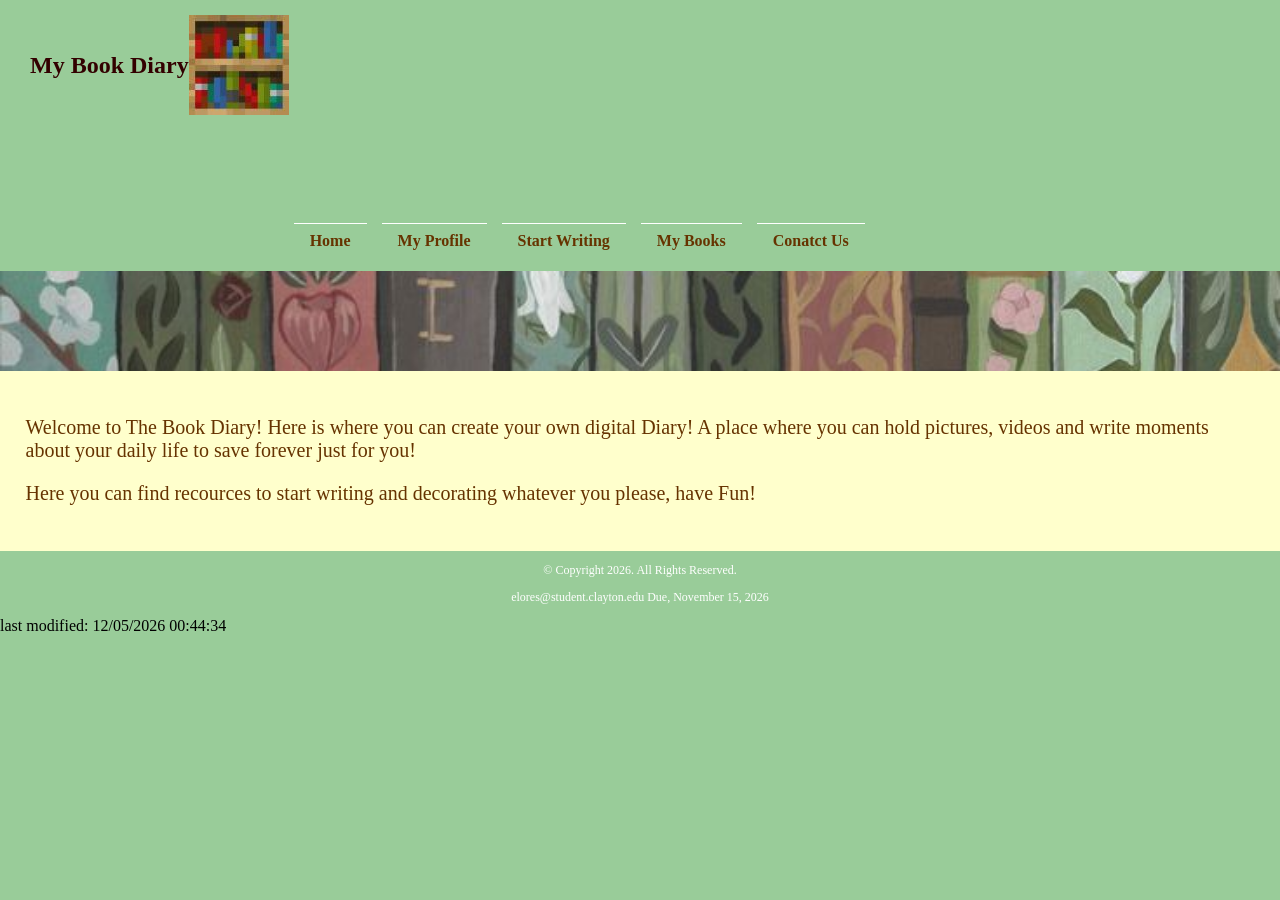
<file: index.html>
<!DOCTYPE html>

<!-- This website template was created by: Emily Flores -->

<html lang="en"><head> 
		<title>My Book Diary</title>
		<meta charset="utf-8">
		<link rel="stylesheet" href="styles.css">
		<meta name="viewport" content="width=device-width, initial-scale=1.0">
		<meta name="author" content="Emily Flores">
		<meta name="description" content="My Book Diary is a place where you can express and write out your feelings 
		in a safe, easy, and fun way!">
		<meta name="keywords" content="Diary, Book, write, fun">
		
		<script src="Script.js"></script>
</head>
<body onload="showLastModified()">

	<div id="container">
		
		<!-- Use the header area for the website name or logo-->
		<header class= "header">
			<h1 class="logo">My Book Diary</h1>
			<a href="index.html"><img src="Images/MinecraftBookshelf.jpg" alt="Book Diary Logo"></a> 
		</header>
		
		<!-- Use the nav area to add hyperlinks to other pages within the website -->
		<nav class="nav-links">
		<ul>
			<li><a href="index.html">Home</a></li> 
			<li><a href="MyProfile.html">My Profile</a></li> 
			<li><a href="StartWriting.html">Start Writing</a></li> 
			<li><a href="MyBooks.html">My Books</a></li> 
			<li><a href="ContactUs.html">Conatct Us</a></li>
		</ul>
			
		</nav>
		
		<!--bookshelf header -->
		<div id="hero">
			<img src="Images/Websiteheader.jpg" alt="Book Banner">
		</div>
		
		<!-- Use the main area to add the main content of the webpage -->
		<main>
		<script> 
		const lastmodifiedDate = document.lastModified;
		
		document.getElementByID("last-modified-date").textContent = lastModifiedDate;
		</script>
			
		<p>Welcome to The Book Diary!
				Here is where you can create your own digital Diary! A place where you can hold pictures, videos
				and write moments about your daily life to save forever just for you!</p>
				
		<p>Here you can find recources to start writing and decorating whatever you please, have Fun!</p>
			
		</main>
		
		<!-- Use the footer area to add webpage footer content -->
		<footer>
			<p>© Copyright 2026. All Rights Reserved.</p>
			<p><a href="mailto:eflores@student.clayton.edu">elores@student.clayton.edu Due, November 15, 2026</a></p>
			
			<div id="lastModified"></div>
		</footer>
		
	</div>
		


		</body></html>
</file>
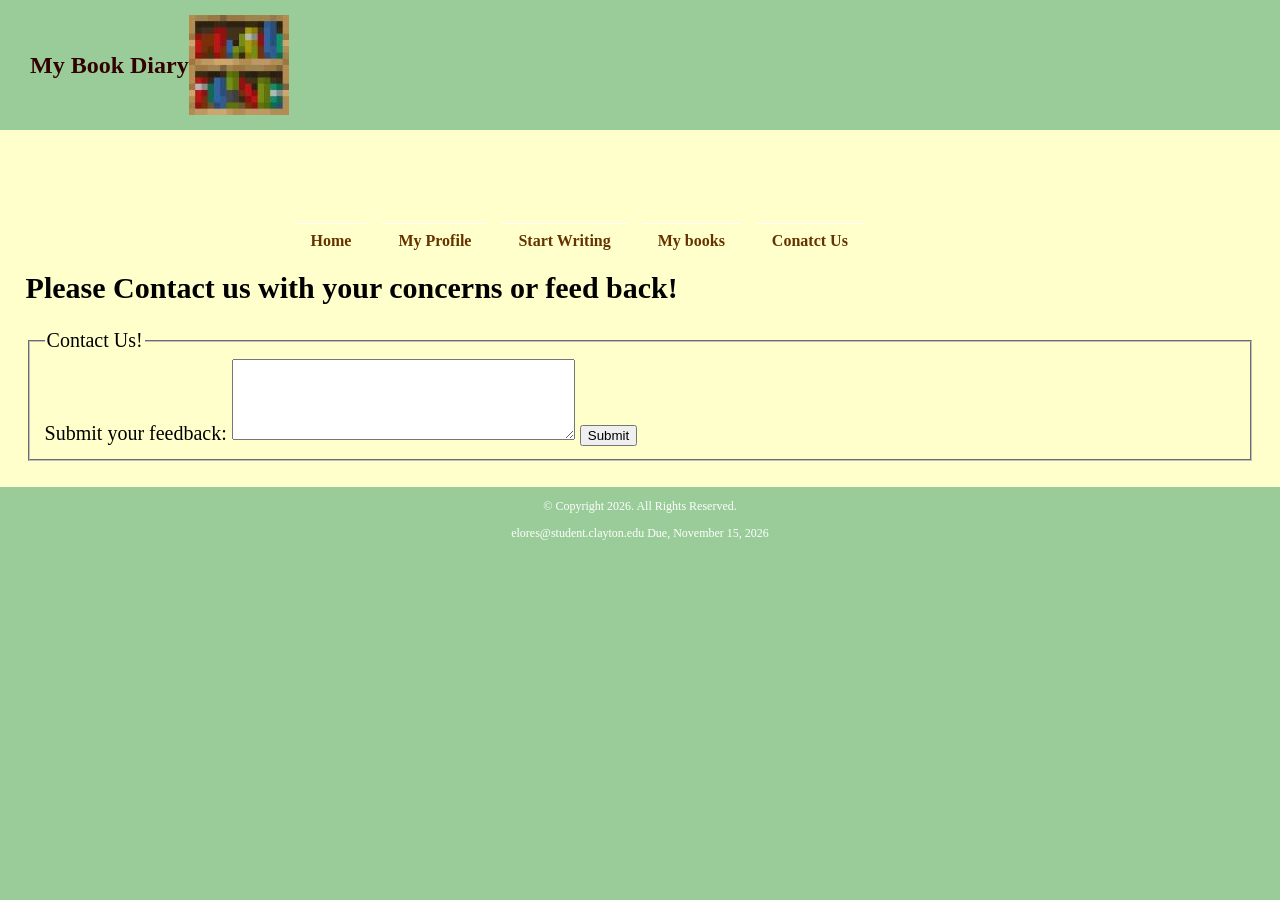
<file: ContactUs.html>
<!DOCTYPE html>

<html lang="en"><head> 
		<title>Contact Us</title>
		<meta charset="utf-8">
		<link rel="stylesheet" href="styles.css">
		<meta name="viewport" content="width=device-width, initial-scale=1.0">
		<meta name="author" content="Emily Flores">
		<meta name="description" content="If you need help or want to give us feedback please tell us here.">
		<meta name="keywords" content="Feedback, Book, writing, help">
	</head>
	<body>
	
	<div id="container">
	
		<header class= "header">
			<h1 class="logo">My Book Diary</h1>
			<a href="index.html"><img src="Images/MinecraftBookshelf.jpg" alt="Book Diary Logo"></a>
		</header>
		
			<nav class="nav-links">
		<ul>
			<li><a href="index.html">Home</a></li> 
			<li><a href="MyProfile.html">My Profile</a></li> 
			<li><a href="StartWriting.html">Start Writing</a></li> 
			<li><a href="MyBooks.html">My books</a></li> 
			<li><a href="ContactUs.html">Conatct Us</a></li>
		</ul>
			
			</nav>
		
		<main>
		
		<div>
		<h2>Please Contact us with your concerns or feed back!</h2>
		
			<form class="form-grid"> <!-- Start Form -->
				<fieldset>
				<Legend> Contact Us!</legend>
				
			<label for="feedback">Submit your feedback:</label>
			<textarea id="feedback" name="user_feedback" rows="5" cols="40"></textarea>
			
			<button type="submit">Submit</button>
				</fieldset>
			</form>
			</div>
		
		</main>
		
		<footer>
			<p>© Copyright 2026. All Rights Reserved.</p>
			<p><a href="mailto:eflores@student.clayton.edu">elores@student.clayton.edu Due, November 15, 2026</a></p>
		</footer>
		</div>
	</body>
	</html>
</file>
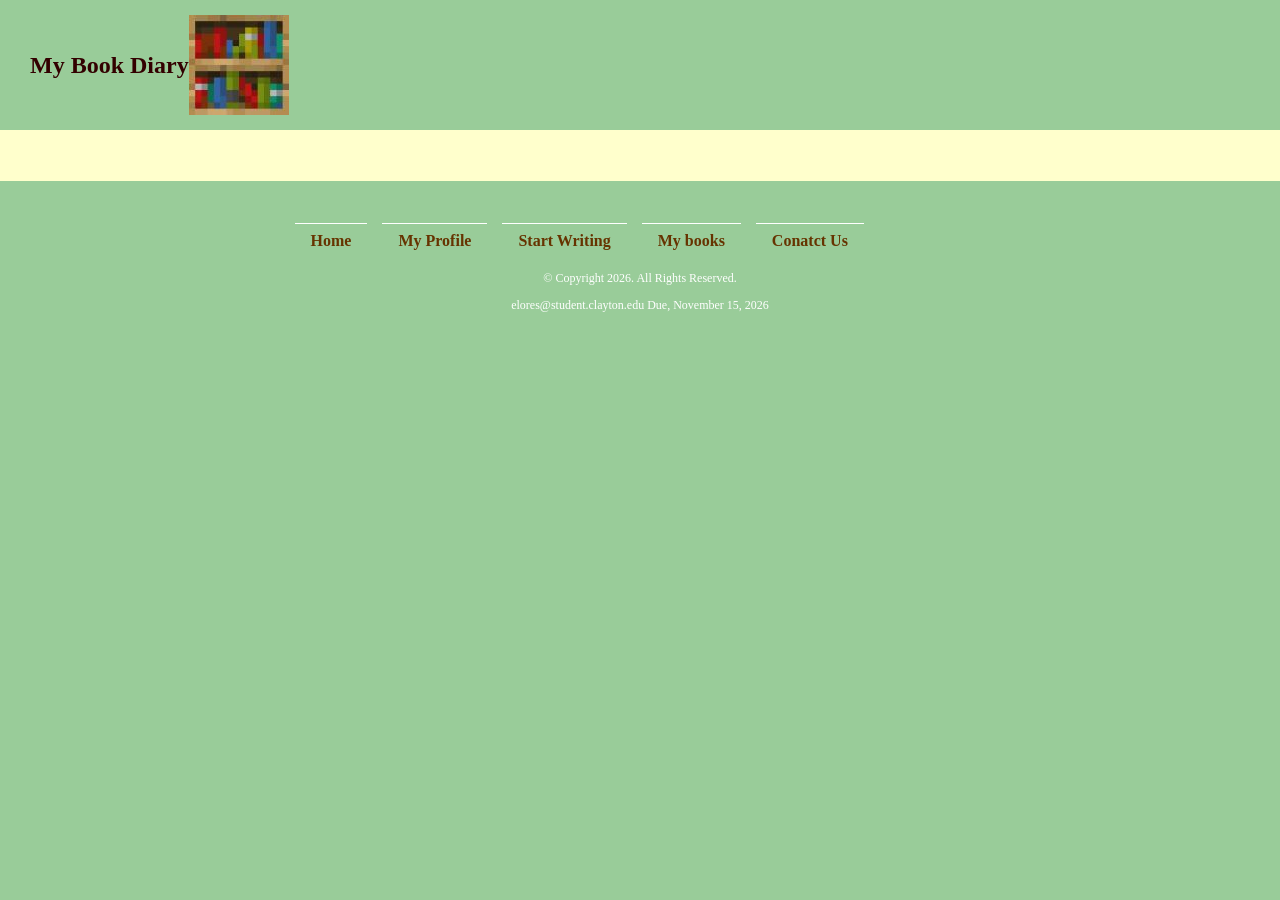
<file: MyBooks.html>
<!DOCTYPE html>

<html lang="en"><head> 
		<title>My Books</title>
		<meta charset="utf-8">
		<link rel="stylesheet" href="styles.css">
		<meta name="viewport" content="width=device-width, initial-scale=1.0">
		<meta name="author" content="Emily Flores">
		<meta name="description" content="Here you can see all the books you've written.
		Organize and style them to your liking and go back to write more!!">
		<meta name="keywords" content="Diary, Book, writen, Organize">
	</head>
	<body>
	
	<div id="container">
	
		<header class= "header">
			<h1 class="logo">My Book Diary</h1>
			<a href="index.html"><img src="Images/MinecraftBookshelf.jpg" alt="Book Diary Logo"></a> 
		</header>
		
		<nav class="nav-links">
			<ul>
			<li><a href="index.html">Home</a></li> 
			<li><a href="MyProfile.html">My Profile</a></li> 
			<li><a href="StartWriting.html">Start Writing</a></li> 
			<li><a href="MyBooks.html">My books</a></li> 
			<li><a href="ContactUs.html">Conatct Us</a></li>
			</ul>
			
		</nav>
		
		</div>
		
		<main>
		</main>
		
		<footer>
			<p>© Copyright 2026. All Rights Reserved.</p>
			<p><a href="mailto:eflores@student.clayton.edu">elores@student.clayton.edu Due, November 15, 2026</a></p>
		</footer>
	</body>
	</html>
</file>
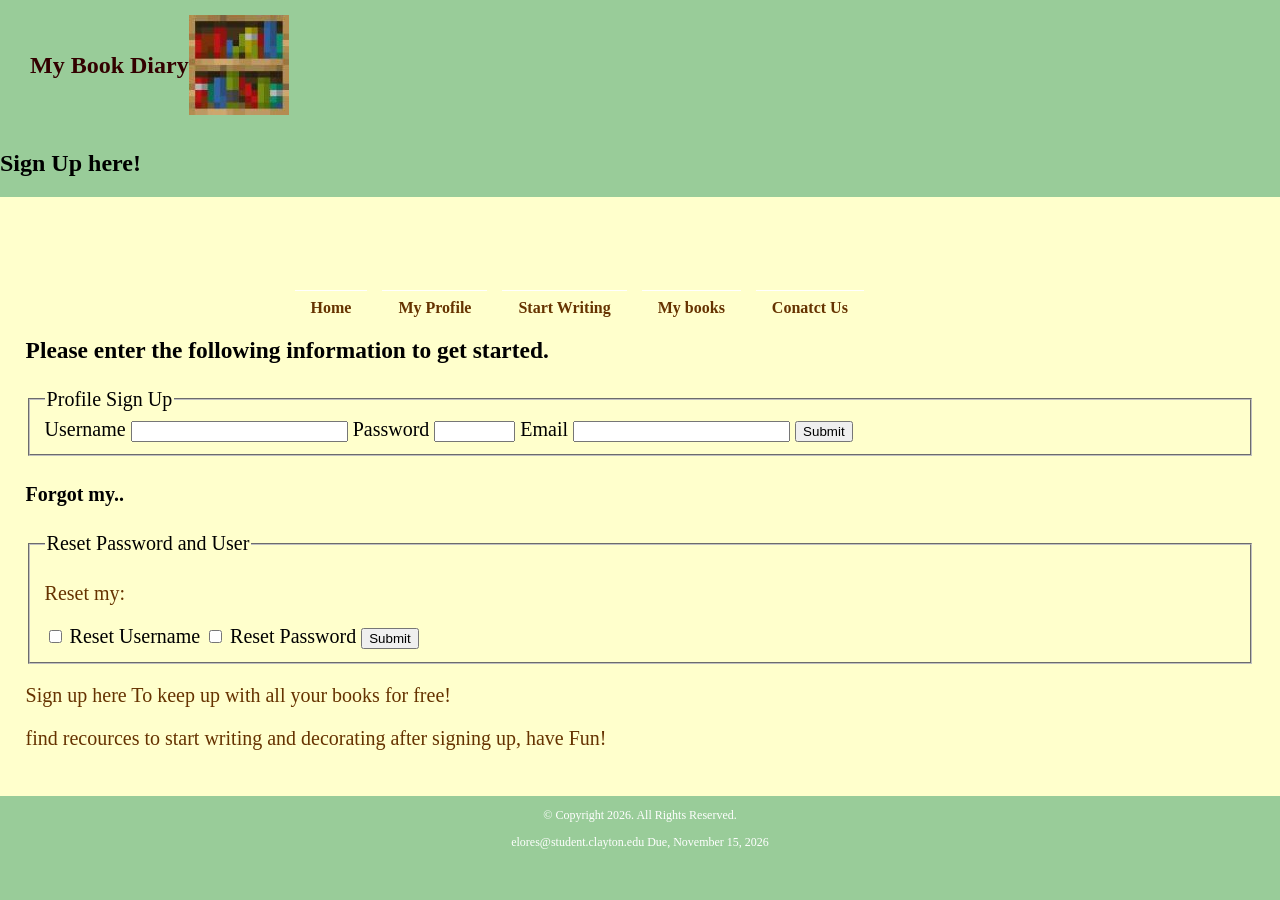
<file: MyProfile.html>
<!DOCTYPE html>
<html lang="en"><head> 
		<title>My Profile</title>
		<meta charset="utf-8">
		<link rel="stylesheet" href="styles.css">
		<meta name="viewport" content="width=device-width, initial-scale=1.0">
		<meta name="author" content="Emily Flores">
		<meta name="description" content="Set up your profile with us to start your writing journey!
		Here you can customize and create your profile just for you.">
		<meta name="keywords" content="Diary, Book, writing, customize">
	</head>
	<body>
	
	<div id="container">
	
		<header class= "header">
			<h1 class="logo">My Book Diary</h1>
			<a href="index.html"><img src="Images/MinecraftBookshelf.jpg" alt="Book Diary Logo"></a> 
		</header>

		<header>
		<h2>Sign Up here!</h2>
		</header>
		
		<nav class="nav-links">
		<ul>
			<li><a href="index.html">Home</a></li> 
			<li><a href="MyProfile.html">My Profile</a></li> 
			<li><a href="StartWriting.html">Start Writing</a></li> 
			<li><a href="MyBooks.html">My books</a></li> 
			<li><a href="ContactUS.html">Conatct Us</a></li>
		</ul>
			
		</nav>
 
		<main>
		
		<div>
			<h3> Please enter the following information to get started.</h3>
			
			<form class="form-grid"> <!-- Start Form -->
				<fieldset>
				<Legend> Profile Sign Up</legend> 
		
			<label>Username <input name="username" 
				type="text"
				size="25"></label>
				
			<label>Password <input name="Password" 
				type="Password"
				size="8"></label>
				
			<label>Email <input name="email" 
				type="email"
				size="25"></label>
				
			<button type="submit">Submit</button>
				</fieldset>
	
			<h4>Forgot my..</h4>
			
				<fieldset>
				<legend>Reset Password and User</legend>
				<p>Reset my:</p>
				
				<input type="checkbox" id="reset-username" name="Reset_options" value="username">
				<label for="reset-username">Reset Username</label>
				
				<input type="checkbox" id="reset-password" name="reset_options" value="password">
				<label for="reset-password">Reset Password</label>
				
				<button type="submit">Submit</button>
				</fieldset>
			
		</form>
		</div>
			
		<p>Sign up here
				To keep up with all your books for free!</p>
				
		<p> find recources to start writing and decorating after signing up, have Fun!</p>
		
			
		</main>
		
		<footer>
			<p>© Copyright 2026. All Rights Reserved.</p>
			<p><a href="mailto:eflores@student.clayton.edu">elores@student.clayton.edu Due, November 15, 2026</a></p>
		</footer>
		</div>
	</body>
	</html>
</file>
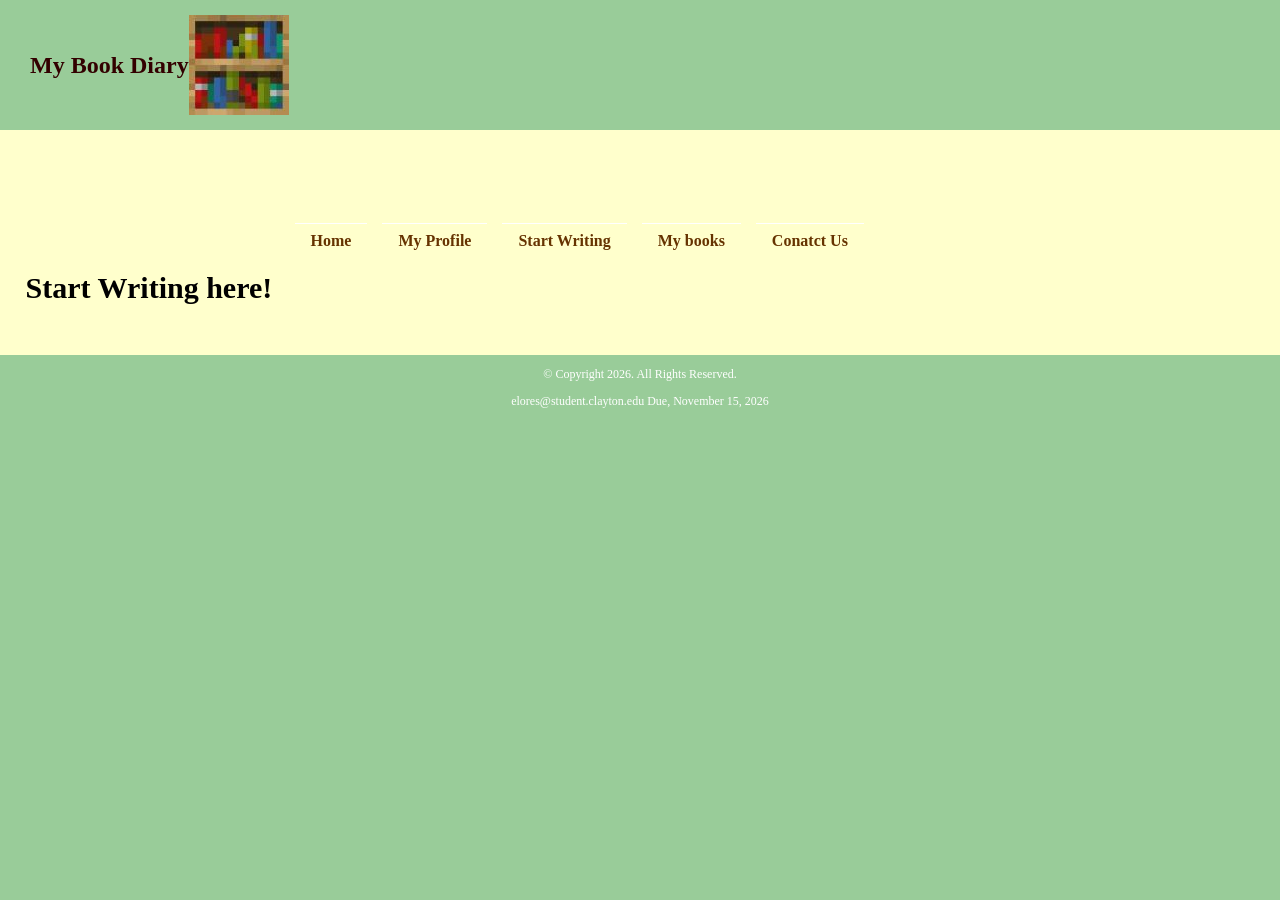
<file: StartWriting.html>
<!DOCTYPE html>
<html lang="en"><head> 
		<title>Start Writing</title>
		<meta charset="utf-8">
		<link rel="stylesheet" href="styles.css">
		<meta name="viewport" content="width=device-width, initial-scale=1.0">
		<meta name="author" content="Emily Flores">
		<meta name="description" content=" Start writing your own diary here!
		This is where your thoughts can be written down, decorated and saved privately!">
		<meta name="keywords" content="Diary, Book, writing, thoughts">
	</head>
	<body>
	
	<div id="container">
	
		<header class= "header">
			<h1 class="logo">My Book Diary</h1>
			<a href="index.html"><img src="Images/MinecraftBookshelf.jpg" alt="Book Diary Logo"></a> 
		</header>
		
		<nav class="nav-links">
			<ul>
			<li><a href="index.html">Home</a></li> 
			<li><a href="MyProfile.html">My Profile</a></li> 
			<li><a href="StartWriting.html">Start Writing</a></li> 
			<li><a href="MyBooks.html">My books</a></li> 
			<li><a href="ContactUs.html">Conatct Us</a></li>
			</ul>
			
		</nav>
		
		<main>
		
		<div>
		<h2>Start Writing here!</h2>
		</div>
		
		</main>
		
		<footer>
			<p>© Copyright 2026. All Rights Reserved.</p>
			<p><a href="mailto:eflores@student.clayton.edu">elores@student.clayton.edu Due, November 15, 2026</a></p>
		</footer>
		</div>
	</body>
	</html>
</file>
<file: styles.css>
/*
Made by Emily Flores, due by October 15, 2026
*/

/* CSS Reset */
body, header, nav, main, footer, h1, div, img, ul {
	margin: 0;
	padding: 0;
	border: 0;
}

/* Body and images rules */
body {
	background-color: #99CC99;
}

img {
	width: 100%; 
	height: 100px;
	object-fit: cover;
	object-position: center;
	display: block;
}

/* Style rules for headers */
.header {
	display: flex;
	align-items: center;
	padding: 15px 30px;
	background-color: #99CC99;
	font-family: "Robooto Slab";
}
	
.logo {
	font-size: 1.5rem;
	margin: 0;
	font-family: "Robooto Slab";
	font-weight: bold;
	color: #330000;
}

/* Style for rules for navigation area */
nav {
	padding: 1%;
	margin-bottom: 1%;
	width: 100%;
	float: right;
	margin: 5em 3em 0 0;
}

nav ul {
	
	list-style-type: none;
	margin: 0;
	text-align: center;
	color: #663300;
	display: flex;
	justify-content: center;
	gap: 15px;
	
}

nav li {
	font-size: 1.0em;
	font-family: Marrieweather;
	font-weight: bold;
	border-top: 1px solid #fff;
}


nav li a {
	display: block;
	color: #663300;
	text-align: center;
	padding: 0.5em 1em;
	text-decoration: none;
	
	transition: transform 0.3s ease-in-out, color 0.3s ease-in-out;
}
	
nav li a:hover {
	transform: scale(1.05);
	color: #935116
}


/* Style rules for main content */
main {
	clear: left;
	background-color: #FFFFCC;
	padding: 2%;
	font-size: 1.25em;
	font-family: "Robooto Slab"; 
}
	
 Main p {
		color: #663300;
}

footer p {
	font-size: 0.75em;
	text-align: center;
	color: #fff;
	padding: 0 1em;
}

/* Style rules for footer content */
footer p a {
	color: #fff;
	text-decoration: none;
}

@media screen and (max-width: 600px) {
	.logo {
		font-size: 1.8rem;
	}
	
	nav {
		width: 100%;
		float: none;
		margin: 10px 0;
	}
	
	nav ul {
		display: flex;
		flex-direction: row;
		flex-wrap: wrap;
		justify-content: center;
		gap: 12px;
		padding: 0;
	}
	
	nav li {
		font-size: 1.2em;
	}
}

@media screen and (max-width: 768px) {
	
	nav {
		width: 100%;
		float: none;
		margin: 2em 1em 0 0;
	}
	
	nav ul {
		flex-direction: row;
		justify-content: center;
		gap: 15px;
		padding: 0;
	}
	
	nav li {
		font-size: 1.3em;
	}
	
	img {
		max-width: 100%;
		height: auto;
	}
}
</file>
